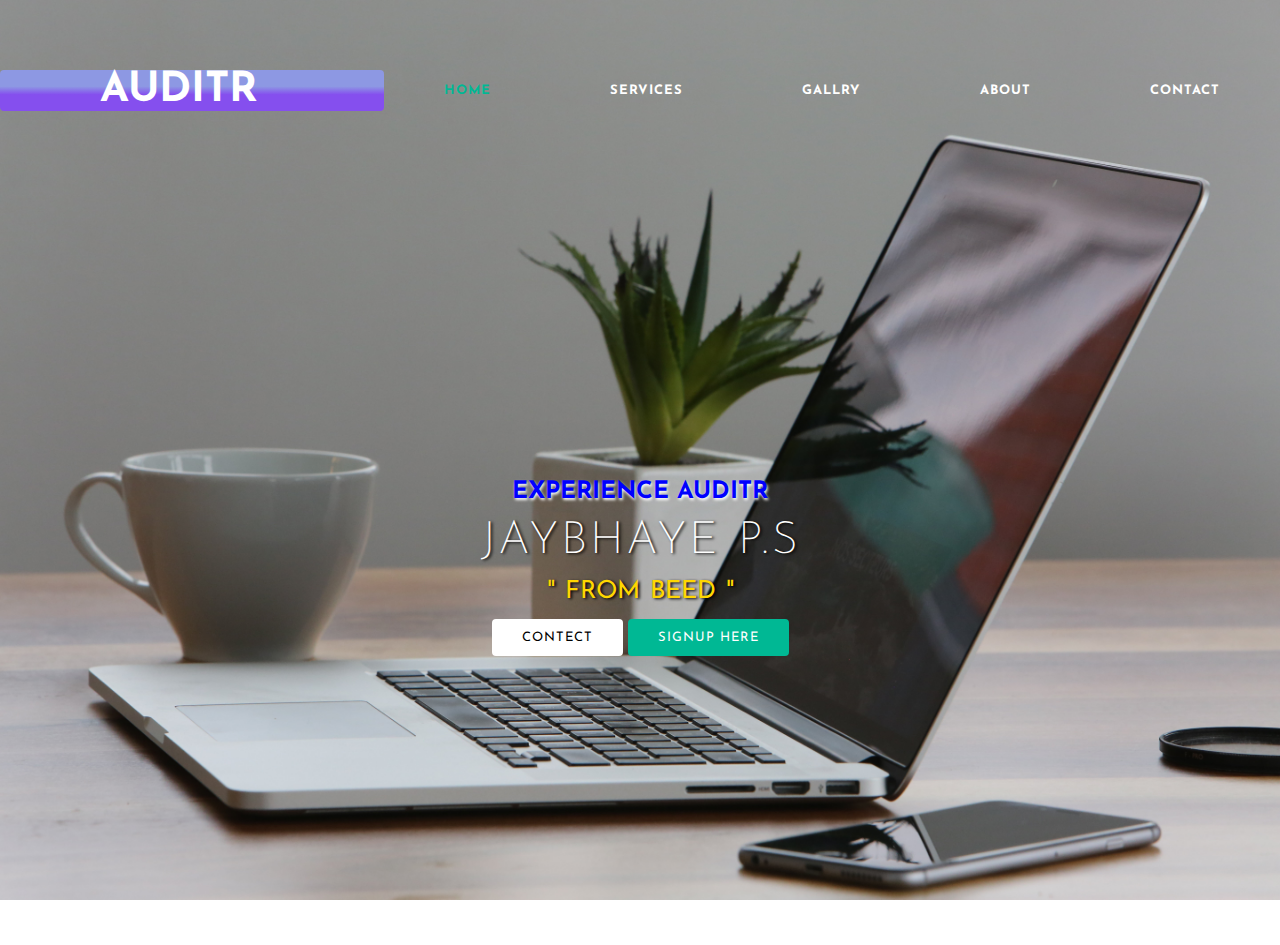
<file: index.html>
<!DOCTYPE html>
<html>
<head>
	<title> AUDITR JAYBHYE P.S
		
	</title>
	<link rel="stylesheet" type="text/css" href="style.css">
	<link href="https://fonts.googleapis.com/css?family=josefin+sans&display=swap" rel="stylesheet">
</head>

<body>
	
	<header>
		<section class="navsection">
			<div class="logo">
				<h1>  <b> AUDITR </b></h1>
				
			</div>
			<nav >
				<a href="file:///C:/Users/intex/Documents/html%202/index2.html" target="_blank">Home</a>
				<a href="file:///C:/file:///C:/Users/intex/Documents/html%202/index2.html" target="_blank">services</a>
				<a href="file:///C:/Users/intex/Documents/html%202/index2.html" target="_blank">gallry</a>
				<a href="file:///C:/Users/intex/Documents/html%202/index2.html" target="_blank">about</a>
				<a href="file:///C:/Users/intex/Documents/html%202/index2.html" target="_blank">contact</a>
			</nav>
		</section>
		
<main>  
	<section>
		
				<h2> Experience Auditr </h2>
				<h3>  JAYBHAYE P.S <span class="change_content">  
				</span>  </h3>
				
				<p> " from beed " </p>
				<a href="file:///C:/Users/intex/Documents/html%202/index2.html" target="_blank" class="btnone">CONTECT</a>
                <a href="file:///C:/Users/intex/Documents/html%202/index2.html" target="_blank" class="btntwo">signup here</a>
</section>
	</main>
		
	

	</header>

</body>
</html>
</file>
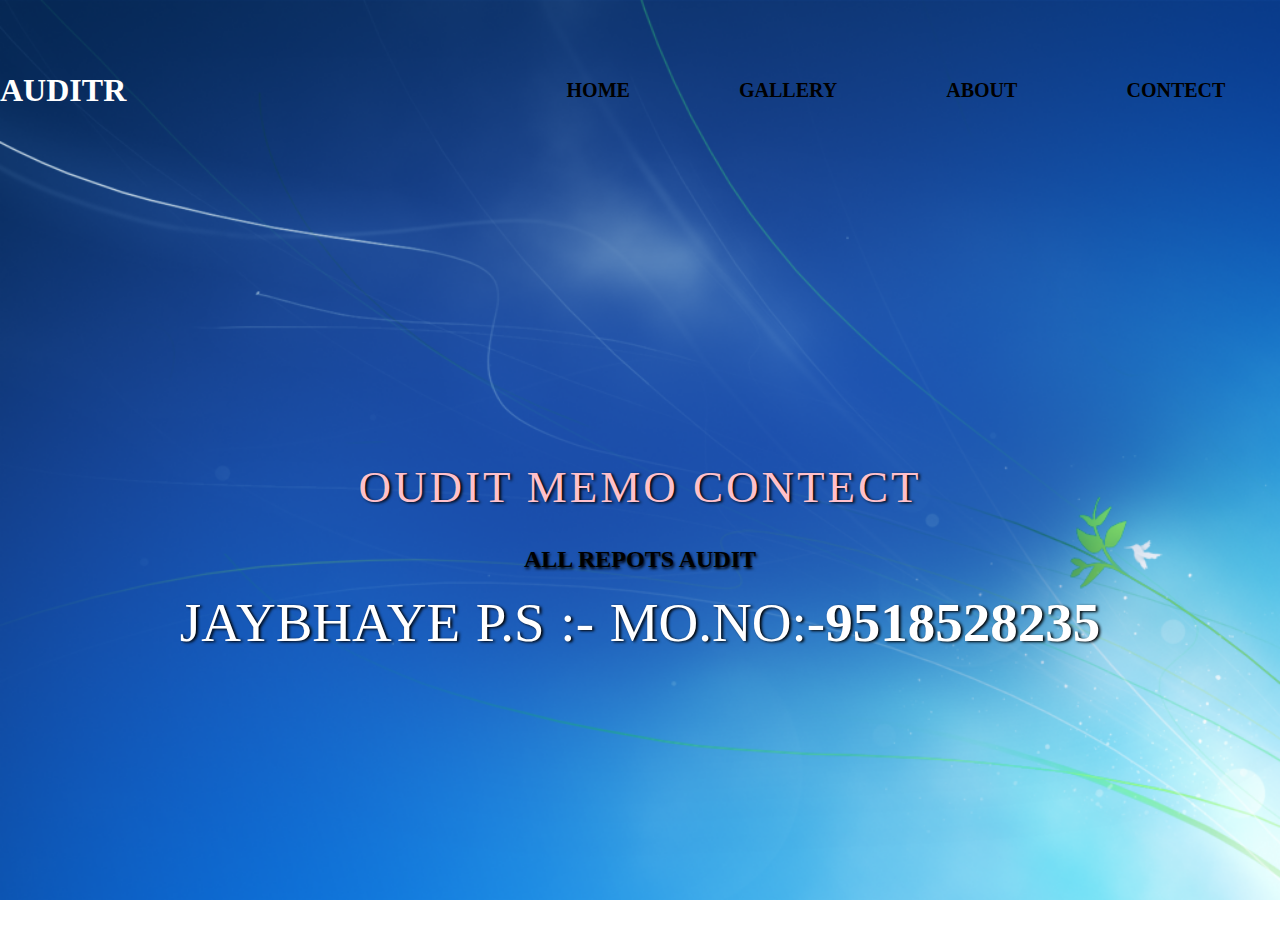
<file: index2.html>
<!DOCTYPE html>
<html>
<head>
	<title> jaybhaye p.s auditr
	</title>
	<link rel="stylesheet" type="text/css" href="style1.css">

<body>

	 <header>   
<nav>
	<div class="logo"><h1 class=""> AUDITR</h1></div> 

	<div class="menu">
		     <a href="#"> Home </a>
			<a href="#"> Gallery</a>
			<a href="#"> About </a>
			<a href="#"> Contect</a>

		
	</div>
</nav>

<main>
<section>
	<h3> OUDIT MEMO CONTECT </h3><br>
<h2> ALL REPOTS AUDIT </h2><br>
<p> jaybhaye p.s :- mo.no:-<b>9518528235</b>   </p>
   



</section>	
</main>


</header>
	
</body>
</html>
</file>
<file: style.css>
*{ margin: 0;padding: 0;
font-family: 'josefin Sans',sans-serif; }


header {
	width: 100%;
	height: 100vh;
	background-image: url( 5.jpg); background-size: 100% 100%;}


.navsection {
	width: 100%;height: 20vh;
	display: flex; justify-content: space-around; 
	 align-items: center;
	 background: rgba(0,0,0,0,2) ; 
	
}
.logo {
	width: 30%;
	color: #fff;
	background-image:linear-gradient(#8d98e3 40%,#854fee 60%);
	padding-left: 100px;
	box-sizing: border-box
	;border-radius: 4px;
	outline: none;}

.logo h1{font-size: 2.6rem;
	animation: aagepiche 2s linear infinite;
	animation-direction: alternate;

}

@keyframes aagepiche{
	from{padding-left: 40px;}
	to{padding-right: 40px;}
}

nav {
	width: 70%;
	display: flex;
	justify-content: space-around;
}
nav a{
	text-decoration: none;
	text-transform: uppercase;
	color: white;
	font-size: 17px; font-weight: bold;
	font-width:900;
	position: relative; }
 { width: 100%;
height: 70vh;background color: blue;  }

nav a:first-child { color:#00b894;  }

main { width: 100%;
height: 85vh;
display: flex;
justify-content: center;
align-items: center; text-align: center;}




section h3{ margin: 15px 0 15px 0; font-size: 45px;
	font-weight: 200; letter-spacing: 3px;
	color: white;
text-shadow: 2px 1px 3px black; }

section h2 { font size: 85px;
font-weight: 700;color: blue;
text-shadow: 1px 2px 3px white;text-transform: uppercase; }

section p { 
text-transform: uppercase;font-size: 25px;
word-spacing: 2px;
margin-bottom: 25px;
color: gold;text-shadow: 2px 1px 3px black; }

section a {
	padding: 12px 30px;
	border-radius: 4px;
	outline: none;
	text-transform: uppercase;
	font-size: 13px;
	font width: 500;
	text-decoration: none;
	letter-spacing: 1px;
}

section .btnone {
	background: #fff;
	color: #000;
}
section .btntwo {
	background: #00b894;
	color: white;
}

.change_content:after {
 content: ''; 
animation: changetext 10s infinite linear; color: #00b894;}
 
 @keyframes changetext{
   0%{content:"REPOTS MEMO";}
   20%{content:"SAHKARI SANSTA";}
   35%{content:"ABHINAV SANSTA";}
   60%{content:"AYODOGIK SANSTA";}
   80%{content:"SUSHIKSIT BEROJGAR";}
   100%{content:"PAAT SANSTA ";}
</file>
<file: style1.css>
*{margin: 0;
padding:0;
box-sizing: border-box; color: white;}

header {
	width: 100%; height: 100vh;
	background-image: url('j.bmp');
	background-repeat: no-repeat;
	background-size: cover;
	color: black;
	 
}
header nav { width: 100%;height: 20vh;
	display: flex; justify-content: space-between; 
	 align-items: center;
	/* background: rgba(0,0,0,0,2)*/ ;}

	.logo {    }

	.menu {
	width: 60%;
	display: flex;
	justify-content: space-around;}
.menu a {
	text-decoration: none;
	text-transform: uppercase;
	color: #000;
	font-size: 20px; font-weight: bold;
	font-width:900;

	position: relative; }

	main { width: 100%;
height: 85vh;
display: flex;
justify-content: center;align-items: center; text-align: center;}

	section h3{ margin: 15px 0 15px 0; font-size: 45px;
	font-weight: 200; letter-spacing: 3px;
	color: pink;
text-shadow: 2px 1px 3px black; }


section h2 { font size: 75px;
font-weight: 700;color: black;
text-shadow: 1px 2px 3px black;text-transform: uppercase; }

 section p { 
text-transform: uppercase;font-size: 55px;
word-spacing: 2px;
margin-bottom: 25px;
color: white;text-shadow: 2px 1px 3px black; }
</file>
